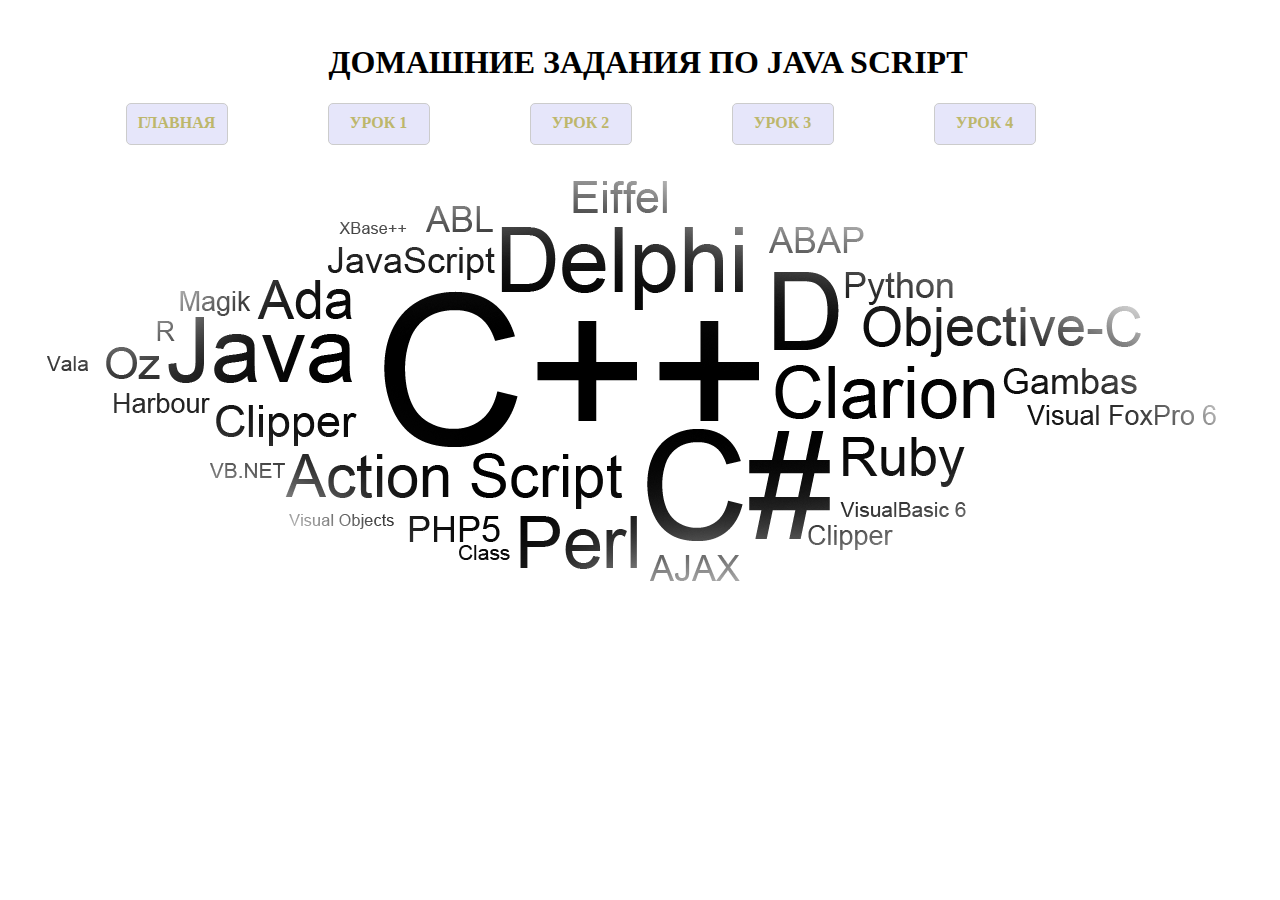
<file: index.html>
<!DOCTYPE html>
<html lang="en">

<head>
    <meta charset="UTF-8">
    <title>JS project</title>
    <link rel="stylesheet" href="style/style.css"> </head>

<body>
    <div class="container">
        <div class="header">
            <h1>домашние задания по Java Script</h1> </div>
        <div class="content">
            <div class="content"> <a href="index.html" class="lessons">главная</a> <a href="html/lesson1.html" class="lessons">урок 1</a> <a href="html/lesson2.html" class="lessons">урок 2</a> <a href="" class="lessons">урок 3</a> <a href="" class="lessons">урок 4</a> </div>
            <div class="footer"> </div>
        </div>
    </div>
</body>

</html>
<script src="scripts/script0.js"></script>
</file>
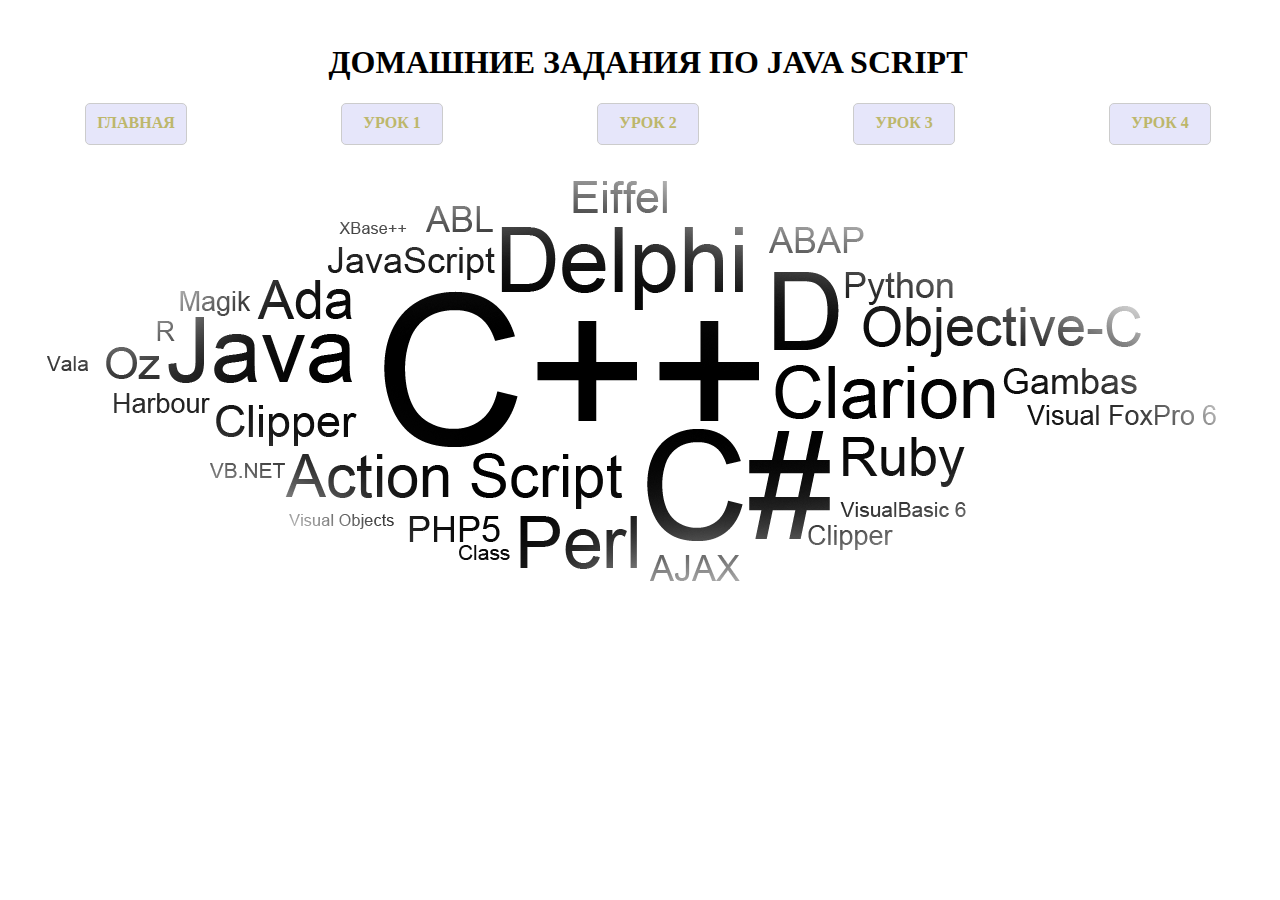
<file: html/lesson1.html>
<!DOCTYPE html>
<html lang="en">

<head>
    <meta charset="UTF-8">
    <title>JS project</title>
    <link rel="stylesheet" href="../style/style.css"> </head>

<body>
    <div class="container">
        <div class="header">
            <h1>домашние задания по Java Script</h1> </div>
        <div class="content"> <a href="../index.html" class="lessons">главная</a> <a href="../html/lesson1.html" class="lessons">урок 1</a> <a href="../html/lesson2.html" class="lessons">урок 2</a> <a href="" class="lessons">урок 3</a> <a href="" class="lessons">урок 4</a> </div>
        <div class="footer">
            <script defer src="../scripts/script.js"></script>
            <script async src="../scripts/script1.js"></script>
        </div>
    </div>
</body>

</html>
</file>
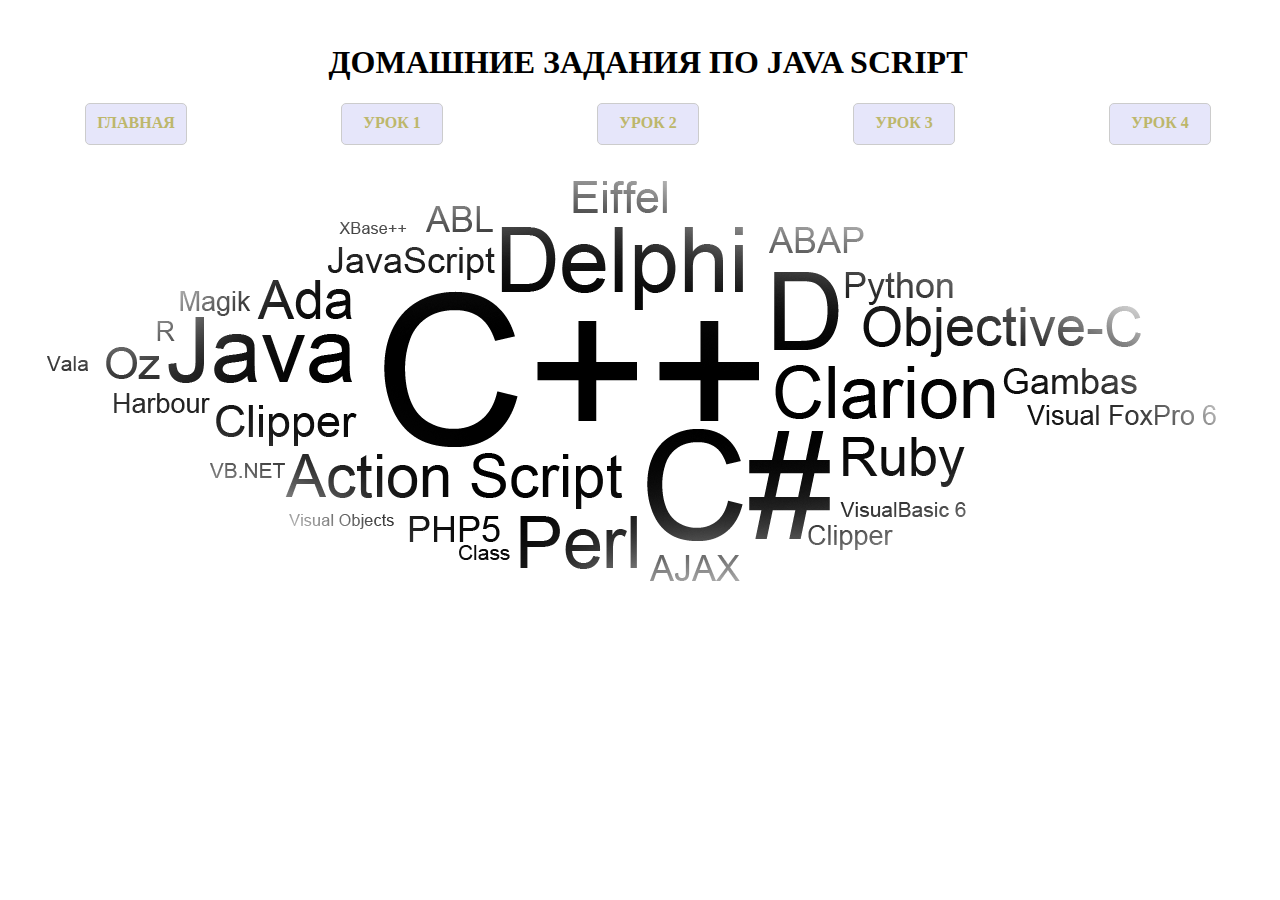
<file: html/lesson2.html>
<!DOCTYPE html>
<html lang="en">

<head>
    <meta charset="UTF-8">
    <title>JS project</title>
    <link rel="stylesheet" href="../style/style.css"> </head>

<body>
    <div class="container">
        <div class="header">
            <h1>домашние задания по Java Script</h1> </div>
        <div class="content"> <a href="../index.html" class="lessons">главная</a> <a href="../html/lesson1.html" class="lessons">урок 1</a> <a href="" class="lessons">урок 2</a> <a href="" class="lessons">урок 3</a> <a href="" class="lessons">урок 4</a> </div>
        <div class="footer">
            <script defer src="../scripts/script21.js"></script>
            <script async src="../scripts/script22.js"></script>
        </div>
    </div>
</body>

</html>
</file>
<file: style/style.css>
.body {
    margin: 0;
    padding: 0;
    background-color: papayawhip;
}

.container {
    width: 1280px;
    min-height: 800px;
    margin: 0 auto;
    padding-top: 15px;
    background-image: url(../img/background.png);
    background-repeat: no-repeat;
    -webkit-background-size: 100%;
    background-size: 100%;
}

.container:after {
    width: 100%;
    content: "";
    display: block;
    clear: both;
}

.header {
    width: 100%;
    text-align: center;
    background-color: none;
}

h1 {
    text-transform: uppercase;
}

.content {
    display: flex;
    justify-content: space-around;
}

.lessons {
    display: block;
    float: left;
    width: 100px;
    min-height: 30px;
    text-align: center;
    text-decoration: none;
    text-transform: uppercase;
    padding-top: 10px;
    margin: 0 50px;
    border: 1px solid #ccc;
    border-radius: 5px;
    font-weight: 800;
    color: #BDB76B;
    background-color: #E6E6FA;
}

.lessons:hover {
    color: #8FBC8F;
    background-color: #E0FFFF;
}

.lessons:active {
    color: #E6E6FA;
    background-color: #BDB76B;
}
</file>
